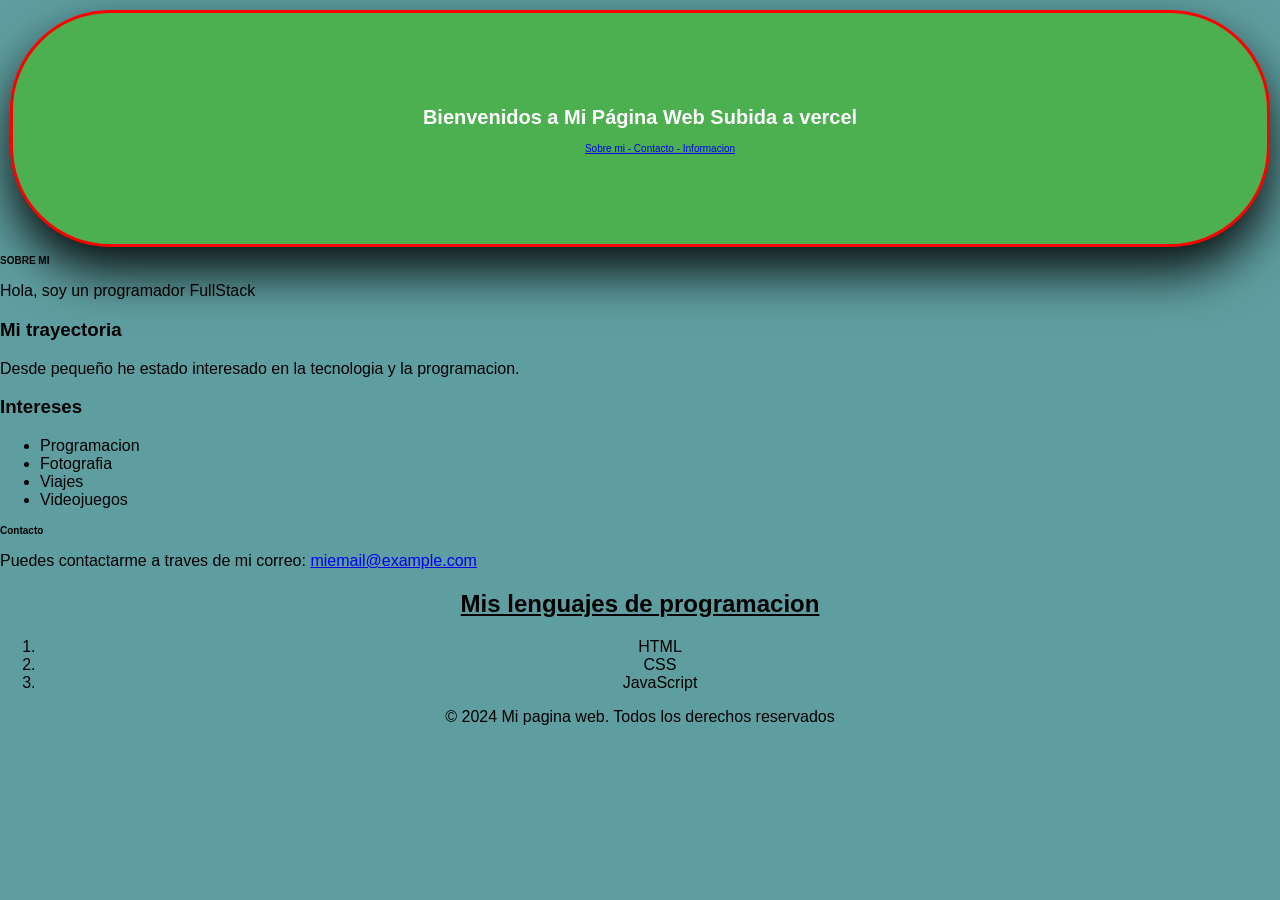
<file: index.html>
<!DOCTYPE html>
<html lang="es">
<head>
    <meta charset="UTF-8">
    <meta name="viewport" content="width=device-width, initial-scale=1.0">
    <title>Primera pagina web grupo 9</title>
    <link rel="stylesheet" href="styles.css">
</head>
<body>
    <header class="estilos-generales tamano-texto">
        <h1>Bienvenidos a Mi Página Web Subida a vercel</h1>

        <nav>
            <ul>
                <li>
                    <a href="https://www.w3schools.com/css/default.asp" target="_blank">Sobre mi - </a>
                </li>
                <li>
                    <a href="contacto.html">Contacto - </a>
                </li>
                <li>
                    <a href="paginas/informacion.html">Informacion</a>
                </li>
            </ul>
        </nav>
    </header>

    <section>
        <h2 id="sobre-mi" class="tamano-texto">Sobre Mi</h2>
        <p>Hola, soy un programador FullStack</p>

         <article>
            <h3>Mi trayectoria</h3>
            <p>Desde pequeño he estado interesado en la tecnologia y la programacion.</p>
         </article>

         <div>
            <h3>Intereses</h3>
            <ul>
                <li>Programacion</li>
                <li>Fotografia</li>
                <li>Viajes</li>
                <li>Videojuegos</li>
            </ul>
         </div>
    </section>
    <section>
        <h2 class="tamano-texto">Contacto</h2>
        <P>Puedes contactarme a traves de mi correo: <a href="mailto:miemail@example.com">miemail@example.com</a></P>
    </section>

    <section class="estilos-generales">
        <h2 id="contacto">Mis lenguajes de programacion</h2>
        <ol>
            <li>HTML</li>
            <li>CSS</li>
            <li>JavaScript</li>
        </ol>
    </section>

    <footer class="estilos-generales">
        <p>&copy; 2024 Mi pagina web. Todos los derechos reservados</p>
    </footer>
</body>
</html>
</file>
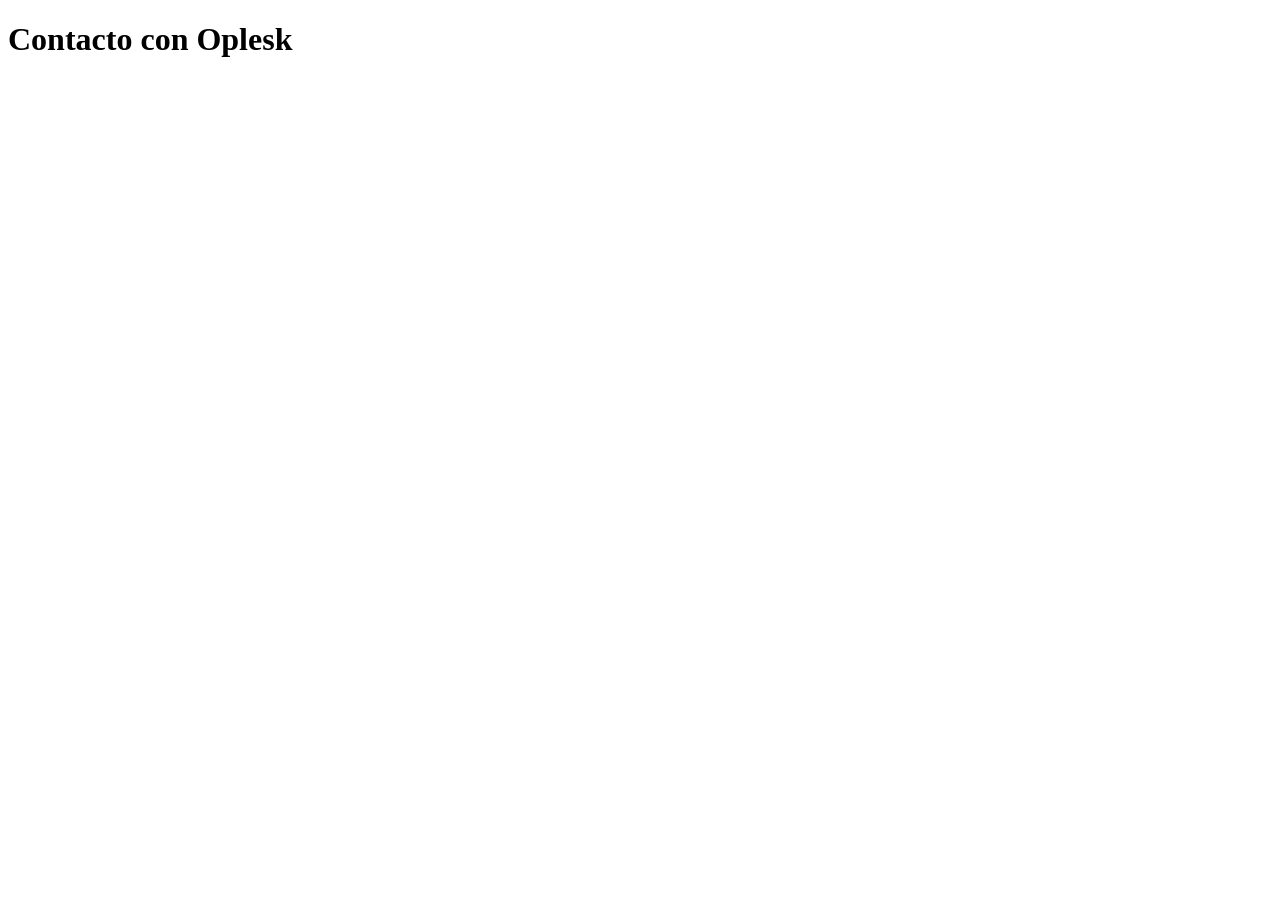
<file: contacto.html>
<!DOCTYPE html>
<html lang="en">
<head>
    <meta charset="UTF-8">
    <meta name="viewport" content="width=device-width, initial-scale=1.0">
    <title>Contacto</title>
</head>
<body>
    <h1>Contacto con Oplesk</h1>
</body>
</html>
</file>
<file: styles.css>
/* Estilos para el body */
body {
    font-family: Arial, Helvetica, sans-serif; /* Cambia la fuente de mi texto*/
    margin: 0; /* Elimina el margen por defecto del body*/
    padding: 0; /* Elimina el padding por defecto del body */
    background-color: cadetblue; /* Color de fondo */
    color: black; /* Color del texto */
}

header {
    background-color: #4CAF50;
    /*Colordefondodelheader*/color: white;
    /*Colordeltexto*/padding: 80px;
    /*Espaciointernodelheader*/text-align: center;
    /*Alineacióndeltextoalcentro*/box-shadow: 0 25px 50px rgba(0, 0, 0, 0.9);
    /*Sombradelheader*/border: 3px solid red;
    /*BordedelasetiquetasHTML*/margin: 10px 10px 0px 10px;
    border-radius: 100px;
    -webkit-border-radius: 100px;
    -moz-border-radius: 100px;
    -ms-border-radius: 100px;
    -o-border-radius: 100px;
}

nav ul {
    list-style-type: none; /* Elimina los puntos de la lista */
}

nav ul li {
    display: inline;
}

#sobre-mi {
    text-transform: uppercase;
}

#contacto {
    text-decoration-line: underline;
    -moz-text-decoration-line: underline;
}

.estilos-generales {
    text-align: center;
    
}

.tamano-texto {
    font-size: 10px;
}
</file>
